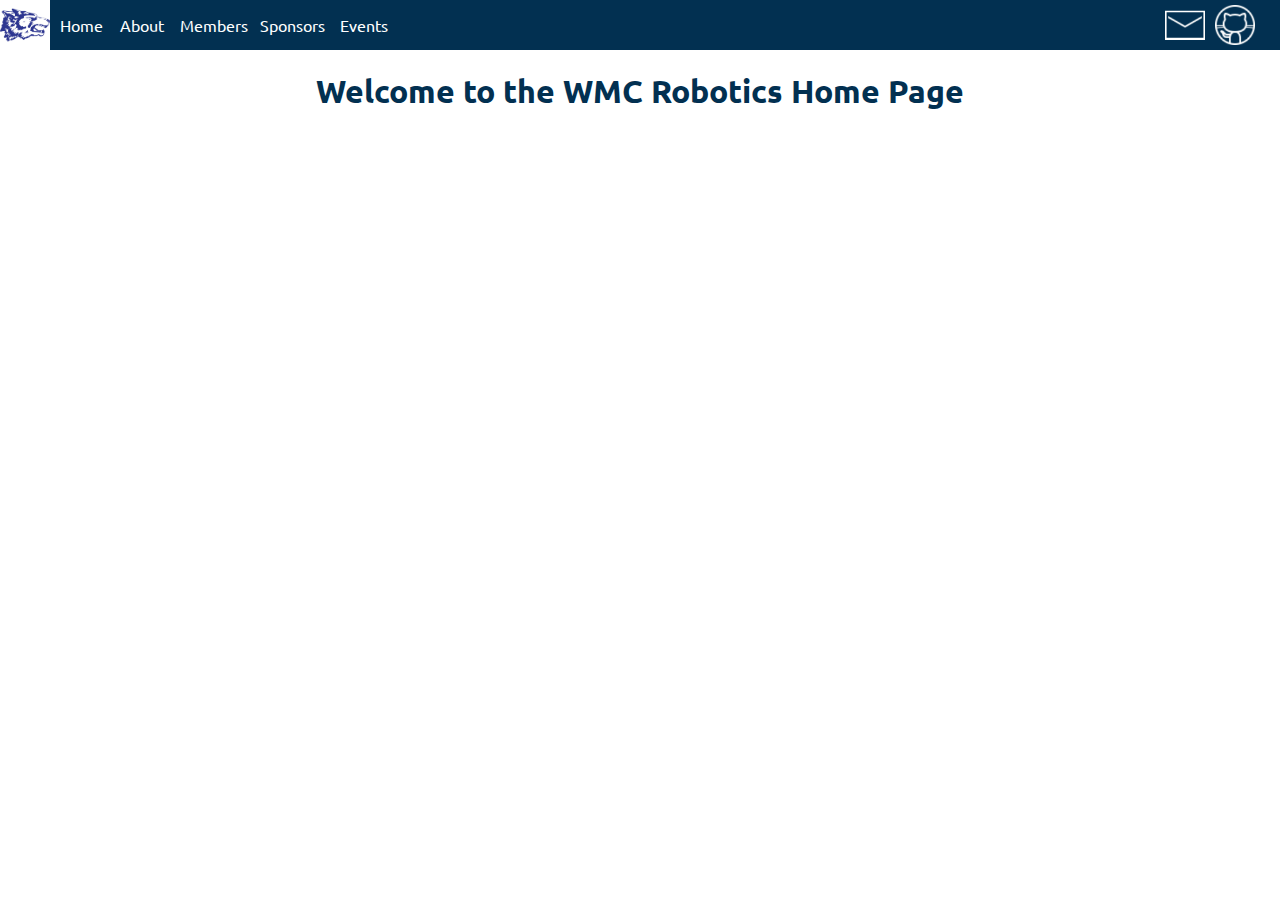
<file: index.html>
<!DOCTYPE html>
<html lang="en">
<head>
    <meta charset="UTF-8">
    <meta http-equiv="X-UA-Compatible" content="IE=edge">
    <meta name="viewport" content="width=device-width, initial-scale=1.0">
    <title>Home - WMC Robotics</title>
    <link rel="stylesheet" href="/styles.css">
    <link rel="icon" href="/images/logo.jpg">
</head>
<body>
    <div class="navbar">
        <img class="logo" src="/images/logo.jpg" alt="WMC Robotics Logo">
        <a class="navbutton" style="left:60px;" href="/index.html">Home</a>
        <a class="navbutton" style="left:120px;" href="/about.html">About</a>
        <a class="navbutton" style="left:180px;" href="/members.html">Members</a>
        <a class="navbutton" style="left:260px;" href="/sponsors.html">Sponsors</a>
        <a class="navbutton" style="left:340px;" href="/events.html">Events</a>
        <a href="https://github.com/Liechtenstein42/Liechtenstein42.github.io"><img class="icon" style="right: 25px;" src="/images/icons/github.png" alt="Github Logo"></a>
        <a href="https://docs.google.com/forms/d/e/1FAIpQLScO6Brcu9-aVMzgDQohGXH9ZfAyR4TtdXIQ6MrLcT-zB5ZXyw/viewform"><img class="icon" style="right: 75px;" src="/images/icons/mail.png" alt="Mail Logo"></a>
    </div>
    <h1>Welcome to the WMC Robotics Home Page</h1> 
</body>
</html>
</file>
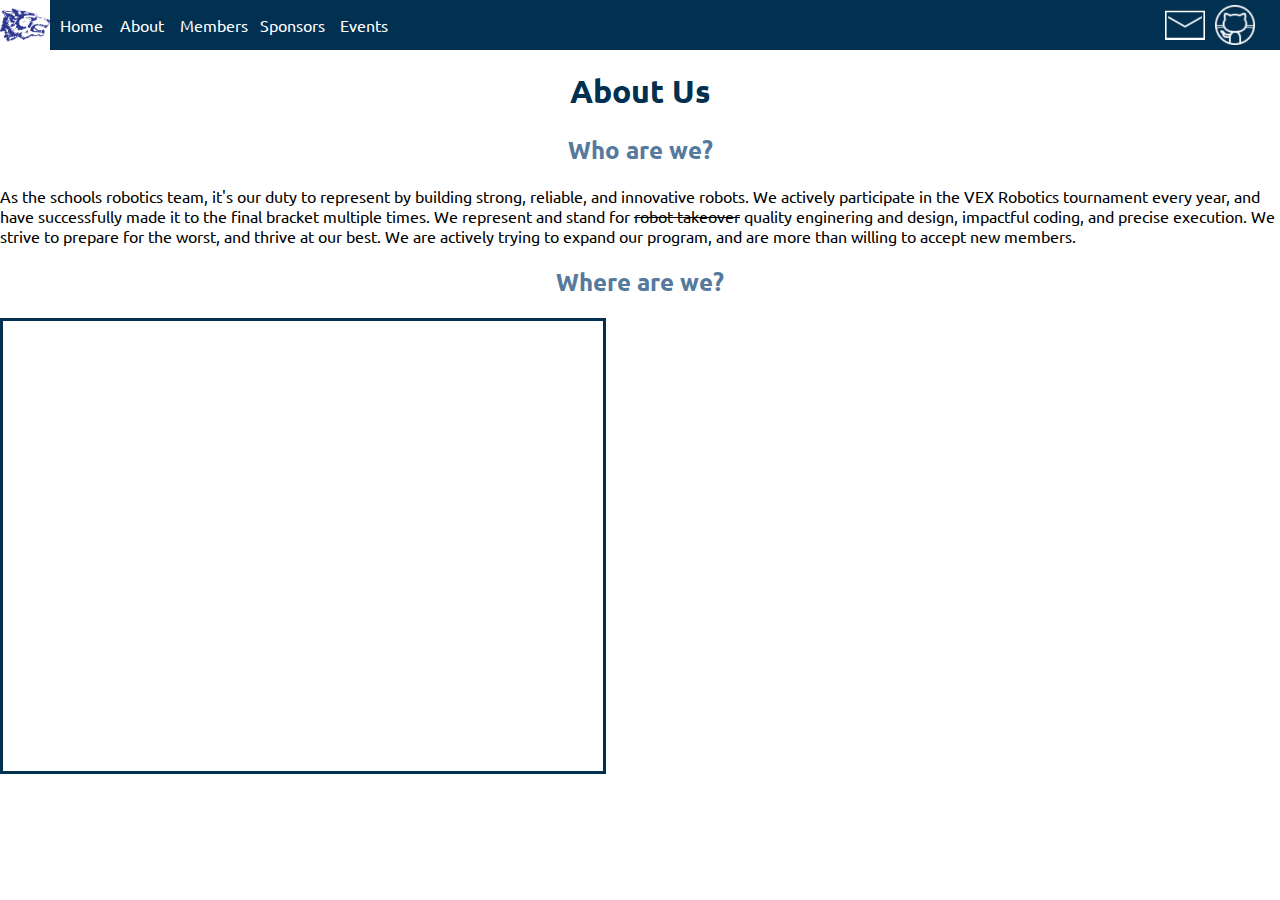
<file: about.html>
<!DOCTYPE html>
<html lang="en">
<head>
    <meta charset="UTF-8">
    <meta http-equiv="X-UA-Compatible" content="IE=edge">
    <meta name="viewport" content="width=device-width, initial-scale=1.0">
    <title>About - WMC Robotics</title>
    <link rel="stylesheet" href="/styles.css">
    <link rel="icon" href="/images/logo.jpg">
</head>
<body>
    <div class="navbar">
        <img class="logo" src="/images/logo.jpg" alt="WMC Robotics Logo">
        <a class="navbutton" style="left:60px;" href="/index.html">Home</a>
        <a class="navbutton" style="left:120px;" href="/about.html">About</a>
        <a class="navbutton" style="left:180px;" href="/members.html">Members</a>
        <a class="navbutton" style="left:260px;" href="/sponsors.html">Sponsors</a>
        <a class="navbutton" style="left:340px;" href="/events.html">Events</a>
        <a href="https://github.com/Liechtenstein42/Liechtenstein42.github.io"><img class="icon" style="right: 25px;" src="/images/icons/github.png" alt="Github Logo"></a>
        <a href="https://docs.google.com/forms/d/e/1FAIpQLScO6Brcu9-aVMzgDQohGXH9ZfAyR4TtdXIQ6MrLcT-zB5ZXyw/viewform"><img class="icon" style="right: 75px;" src="/images/icons/mail.png" alt="Mail Logo"></a>
    </div>
    <h1>About Us</h1>
    <h2>Who are we?</h2>
    <p>As the schools robotics team, it's our duty to represent by building strong, reliable, and innovative robots. We actively participate in the VEX Robotics tournament every year, and have successfully made it to the final bracket multiple times. We represent and stand for <strike>robot takeover</strike> quality enginering and design, impactful coding, and precise execution. We strive to prepare for the worst, and thrive at our best. We are actively trying to expand our program, and are more than willing to accept new members.</p>
    <h2>Where are we?</h2>
    <iframe style="border:3px solid var(--primary-color);width: 600px;height: 450px;" src="https://www.google.com/maps/embed?pb=!1m18!1m12!1m3!1d5229.568913827257!2d-74.73009470769705!3d40.8108027922807!2m3!1f0!2f0!3f0!3m2!1i1024!2i768!4f13.1!3m3!1m2!1s0x89c39b832656b923%3A0x16a53fc6acd56252!2sWest%20Morris%20Central%20High%20School!5e1!3m2!1sen!2sus!4v1646417807592!5m2!1sen!2sus" allowfullscreen="false" loading="lazy"></iframe>
</body>
</html>
</file>
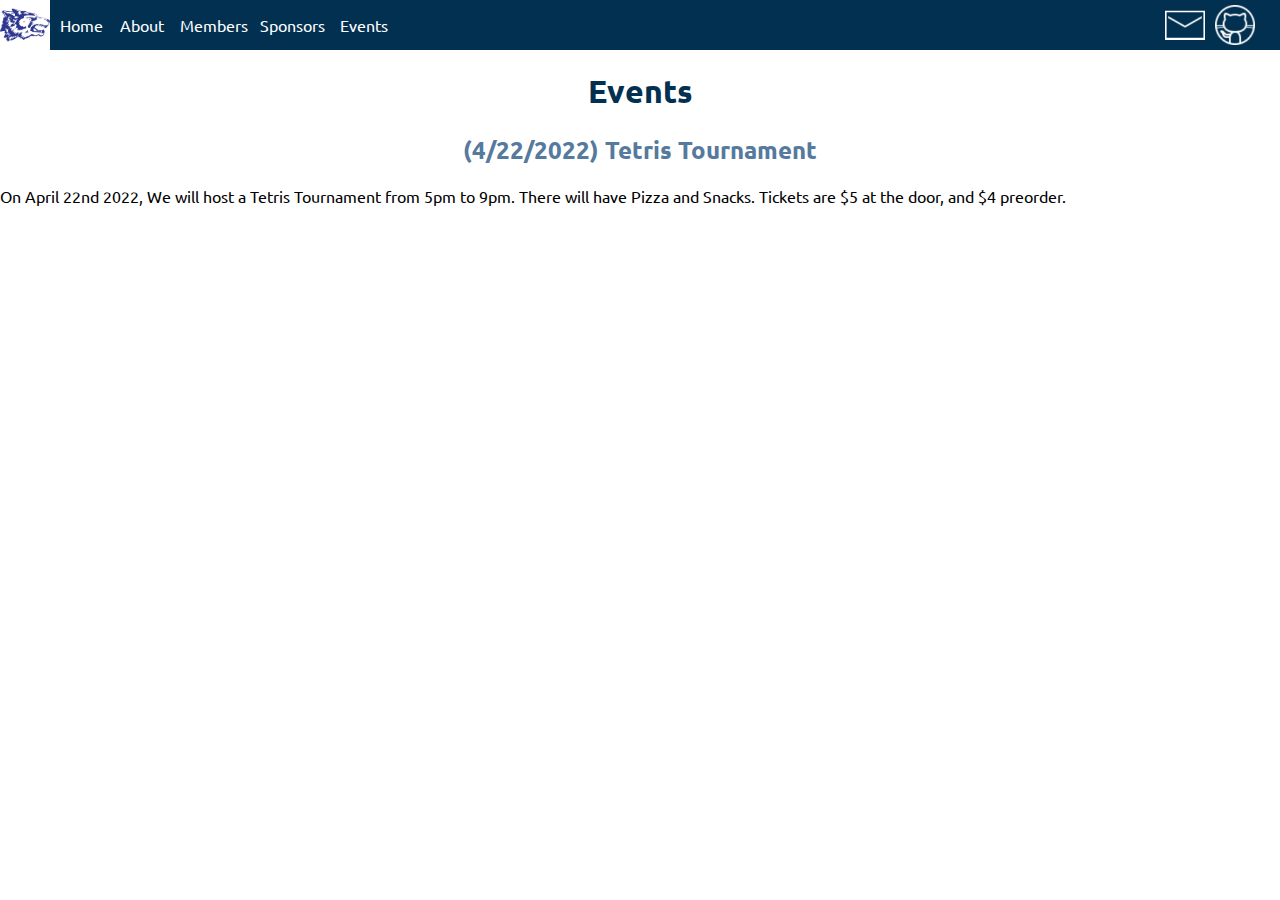
<file: events.html>
<!DOCTYPE html>
<html lang="en">
<head>
    <meta charset="UTF-8">
    <meta http-equiv="X-UA-Compatible" content="IE=edge">
    <meta name="viewport" content="width=device-width, initial-scale=1.0">
    <title>Events - WMC Robotics</title>
    <link rel="stylesheet" href="/styles.css">
    <link rel="icon" href="/images/logo.jpg">
</head>
<body>
    <div class="navbar">
        <img class="logo" src="/images/logo.jpg" alt="WMC Robotics Logo">
        <a class="navbutton" style="left:60px;" href="/index.html">Home</a>
        <a class="navbutton" style="left:120px;" href="/about.html">About</a>
        <a class="navbutton" style="left:180px;" href="/members.html">Members</a>
        <a class="navbutton" style="left:260px;" href="/sponsors.html">Sponsors</a>
        <a class="navbutton" style="left:340px;" href="/events.html">Events</a>
        <a href="https://github.com/Liechtenstein42/Liechtenstein42.github.io"><img class="icon" style="right: 25px;" src="/images/icons/github.png" alt="Github Logo"></a>
        <a href="https://docs.google.com/forms/d/e/1FAIpQLScO6Brcu9-aVMzgDQohGXH9ZfAyR4TtdXIQ6MrLcT-zB5ZXyw/viewform"><img class="icon" style="right: 75px;" src="/images/icons/mail.png" alt="Mail Logo"></a>
    </div>
    <h1>Events</h1>
    <h2>(4/22/2022) Tetris Tournament</h2>
    <p>On April 22nd 2022, We will host a Tetris Tournament from 5pm to 9pm. There will have Pizza and Snacks. Tickets are $5 at the door, and $4 preorder.<p>
</body>
</html>
</file>
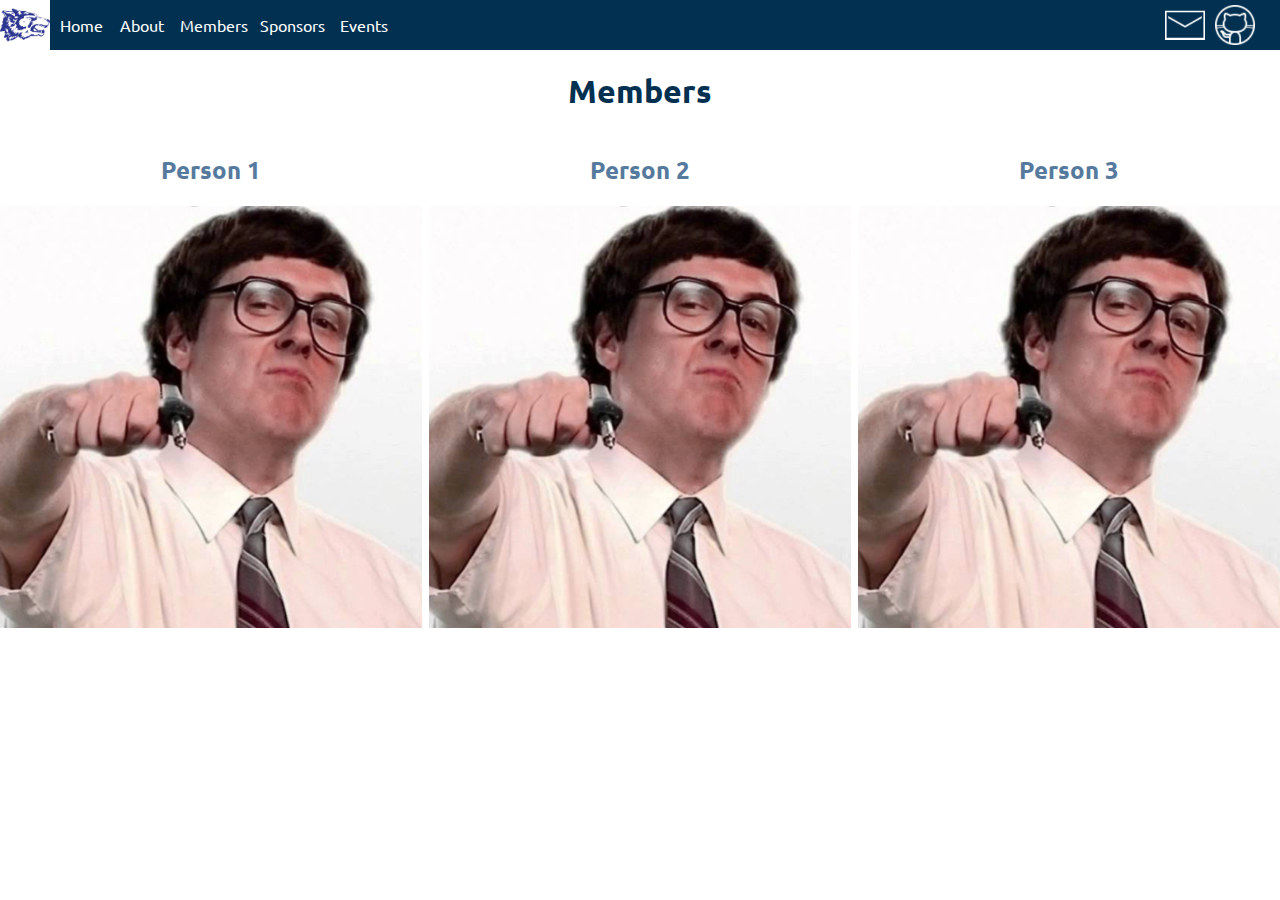
<file: members.html>
<!DOCTYPE html>
<html lang="en">
<head>
    <meta charset="UTF-8">
    <meta http-equiv="X-UA-Compatible" content="IE=edge">
    <meta name="viewport" content="width=device-width, initial-scale=1.0">
    <title>Members - WMC Robotics</title>
    <link rel="stylesheet" href="/styles.css">
    <link rel="icon" href="/images/logo.jpg">
</head>
<body>
    <div class="navbar">
        <img class="logo" src="/images/logo.jpg" alt="WMC Robotics Logo">
        <a class="navbutton" style="left:60px;" href="/index.html">Home</a>
        <a class="navbutton" style="left:120px;" href="/about.html">About</a>
        <a class="navbutton" style="left:180px;" href="/members.html">Members</a>
        <a class="navbutton" style="left:260px;" href="/sponsors.html">Sponsors</a>
        <a class="navbutton" style="left:340px;" href="/events.html">Events</a>
        <a href="https://github.com/Liechtenstein42/Liechtenstein42.github.io"><img class="icon" style="right: 25px;" src="/images/icons/github.png" alt="Github Logo"></a>
        <a href="https://docs.google.com/forms/d/e/1FAIpQLScO6Brcu9-aVMzgDQohGXH9ZfAyR4TtdXIQ6MrLcT-zB5ZXyw/viewform"><img class="icon" style="right: 75px;" src="/images/icons/mail.png" alt="Mail Logo"></a>
    </div>
    <h1>Members</h1>
    <div style="width: 33%;position: absolute;left: 0%;text-align: center;"><h2>Person 1</h2><img style="max-width: 100%;" src="/images/members/real.jpg" alt="real"></div>
    <div style="width: 33%;position: absolute;left: 33.5%;text-align: center;"><h2>Person 2</h2><img style="max-width: 100%;" src="/images/members/real.jpg" alt="real"></div>
    <div style="width: 33%;position: absolute;right: 0%;text-align: center;"><h2>Person 3</h2><img style="max-width: 100%;" src="/images/members/real.jpg" alt="real"></div>
</body>
</html>
</file>
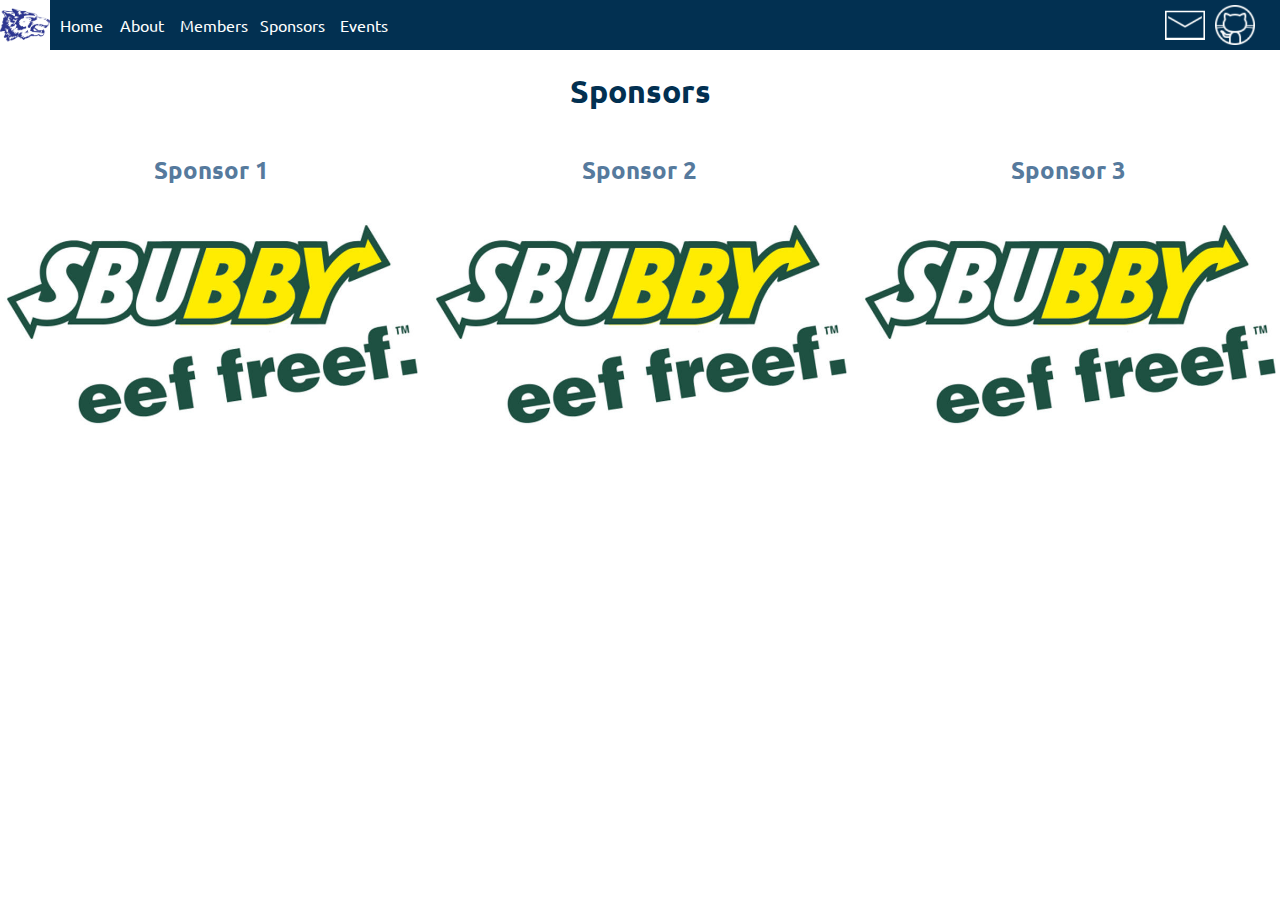
<file: sponsors.html>
<!DOCTYPE html>
<html lang="en">
<head>
    <meta charset="UTF-8">
    <meta http-equiv="X-UA-Compatible" content="IE=edge">
    <meta name="viewport" content="width=device-width, initial-scale=1.0">
    <title>Sponsors - WMC Robotics</title>
    <link rel="stylesheet" href="/styles.css">
    <link rel="icon" href="/images/logo.jpg">
</head>
<body>
    <div class="navbar">
        <img class="logo" src="/images/logo.jpg" alt="WMC Robotics Logo">
        <a class="navbutton" style="left:60px;" href="/index.html">Home</a>
        <a class="navbutton" style="left:120px;" href="/about.html">About</a>
        <a class="navbutton" style="left:180px;" href="/members.html">Members</a>
        <a class="navbutton" style="left:260px;" href="/sponsors.html">Sponsors</a>
        <a class="navbutton" style="left:340px;" href="/events.html">Events</a>
        <a href="https://github.com/Liechtenstein42/Liechtenstein42.github.io"><img class="icon" style="right: 25px;" src="/images/icons/github.png" alt="Github Logo"></a>
        <a href="https://docs.google.com/forms/d/e/1FAIpQLScO6Brcu9-aVMzgDQohGXH9ZfAyR4TtdXIQ6MrLcT-zB5ZXyw/viewform"><img class="icon" style="right: 75px;" src="/images/icons/mail.png" alt="Mail Logo"></a>
    </div>
    <h1>Sponsors</h1>
    <div style="width: 33%;position: absolute;left: 0%;text-align: center;"><h2>Sponsor 1</h2><img style="max-width: 100%;" src="/images/sponsors/real.jpg" alt="real"></div>
    <div style="width: 33%;position: absolute;left: 33.5%;text-align: center;"><h2>Sponsor 2</h2><img style="max-width: 100%;" src="/images/sponsors/real.jpg" alt="real"></div>
    <div style="width: 33%;position: absolute;right: 0%;text-align: center;"><h2>Sponsor 3</h2><img style="max-width: 100%;" src="/images/sponsors/real.jpg" alt="real"></div>
</body>
</html>
</file>
<file: styles.css>
@import url("https://fonts.googleapis.com/css2?family=Ubuntu:ital,wght@0,400;0,700;1,400&display=swap");

:root{
    --primary-color: #023051;
    --secondary-color: #567a9d;
}

/* Default Styles classes*/

body{
    font-family: "Ubuntu";
    background: white;
    margin: 0;
}

h1{
    color: var(--primary-color);
    text-align: center;
}

h2{
    color: var(--secondary-color);
    text-align: center;
}

/* Navagation Bar classes */

.navbar{
    background: var(--primary-color);
    display: flex;
    align-items: center;
}

.logo{
    align-self: left;
    width: 50px;
}

.icon{
    position: absolute;
    width: 40px;
    top: 5px;
}

.navbutton{
    position: absolute;
    text-decoration: none;
    color: white;
}

.navbutton:hover{
    color: black;
}
</file>
